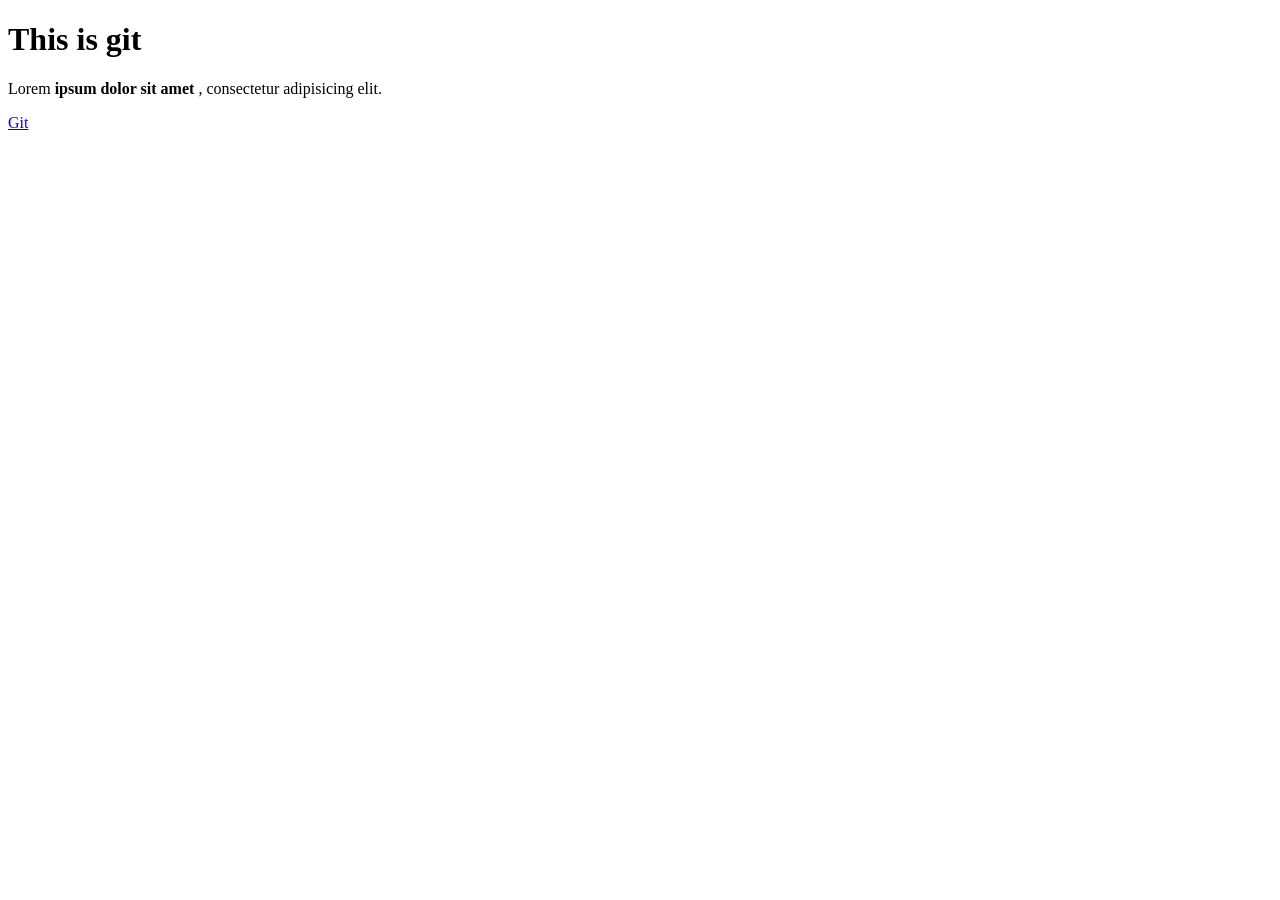
<file: index.html>
<!DOCTYPE html>
<html lang="en">
<head>
    <meta charset="UTF-8">
    <meta name="viewport" content="width=device-width, initial-scale=1.0">
    <title>Git start project</title>
</head>
<body>
    <h1 class="content-title">This is git</h1>
        <div class="content-text">
            <p>Lorem <strong>ipsum dolor sit amet</strong> , consectetur adipisicing elit.</p>           
        </div>
        <div class="nav">
            <a href="#" class="nav-link">Git</a>
        </div>

</body>
</html>
</file>
